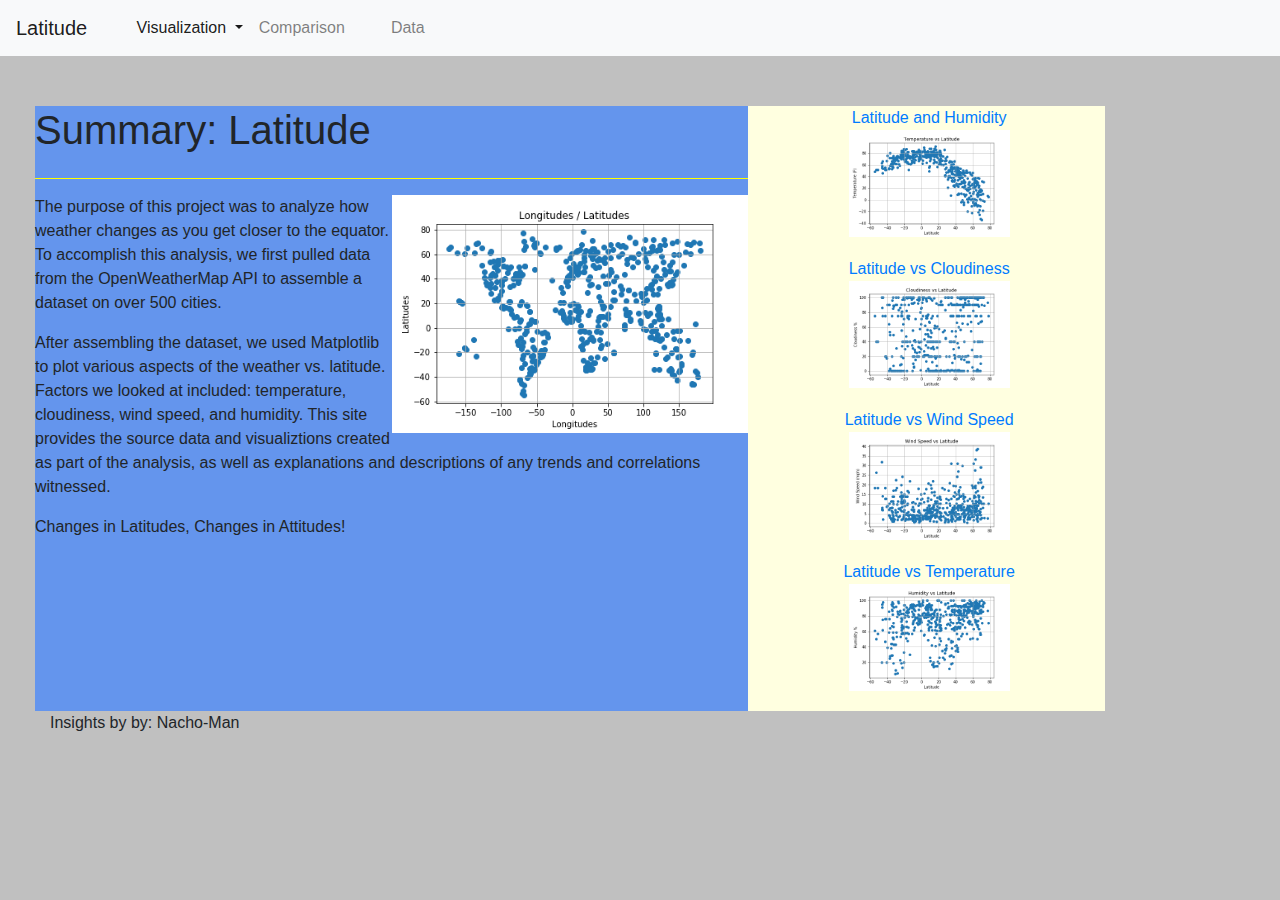
<file: index.htm>
<!doctype html>
<html lang="en">
  <head>
    <!-- Required meta tags -->
    <meta charset="utf-8">
    <meta name="viewport" content="width=device-width, initial-scale=1, shrink-to-fit=no">
    <!-- Optional JavaScript -->
    <!-- jQuery first, then Popper.js, then Bootstrap JS -->
    <script src="https://code.jquery.com/jquery-3.4.1.slim.min.js" integrity="sha384-J6qa4849blE2+poT4WnyKhv5vZF5SrPo0iEjwBvKU7imGFAV0wwj1yYfoRSJoZ+n" crossorigin="anonymous"></script>
    <script src="https://cdn.jsdelivr.net/npm/popper.js@1.16.0/dist/umd/popper.min.js" integrity="sha384-Q6E9RHvbIyZFJoft+2mJbHaEWldlvI9IOYy5n3zV9zzTtmI3UksdQRVvoxMfooAo" crossorigin="anonymous"></script>
    <script src="https://stackpath.bootstrapcdn.com/bootstrap/4.4.1/js/bootstrap.min.js" integrity="sha384-wfSDF2E50Y2D1uUdj0O3uMBJnjuUD4Ih7YwaYd1iqfktj0Uod8GCExl3Og8ifwB6" crossorigin="anonymous"></script>
    <!-- Bootstrap CSS -->
    <link rel="stylesheet" href="https://stackpath.bootstrapcdn.com/bootstrap/4.4.1/css/bootstrap.min.css" integrity="sha384-Vkoo8x4CGsO3+Hhxv8T/Q5PaXtkKtu6ug5TOeNV6gBiFeWPGFN9MuhOf23Q9Ifjh" crossorigin="anonymous">
    <link rel="stylesheet" href="styles.css">
    <title>CSS Weather</title>
  </head>
  <body>
    <nav class="navbar navbar-expand-lg navbar-light bg-light" id="nitems">
        <a class="navbar-brand" href="index.htm">Latitude</a>
        <div class="container" id="specitems">
        <div class="row" class="pull-right">
        <div class="col col-lg-6" class="pull-right">
          <button class="navbar-toggler" type="button" data-toggle="collapse" data-target="#navbarSupportedContent" aria-controls="navbarSupportedContent" aria-expanded="false" aria-label="Toggle navigation">
            <span class="navbar-toggler-icon"></span>
          </button>


          <div class="collapse navbar-collapse" id="navbarSupportedContent" class="pull-right">
            <ul class="navbar-nav" class="pull-right" class="nav navbar-nav ml-auto">
              <li class="nav-item dropdown active" class="pull-right">
                <a class="nav-link dropdown-toggle" href="#" id="navbarDropdown" role="button" data-toggle="dropdown" aria-haspopup="true" aria-expanded="false" class="pull-right">
                  Visualization
                </a>
                <div class="dropdown-menu" aria-labelledby="navbarDropdown">
                  <a class="dropdown-item" href="viz1.htm">Latitude and Humudity</a>
                  <a class="dropdown-item" href="viz2.htm">Latitude and Cloudiness</a>
                  <a class="dropdown-item" href="viz3.htm">Latitude and Wind Speed</a>
                  <a class="dropdown-item" href="viz4.htm">Latitude and Tempearture</a>
                </div>
              </li>
              <li class="nav-item" class="pull-right">
                  <a class="nav-link" href="comparison.htm">Comparison <span class="sr-only">(current)</span></a>
              </li>
              <div class="col-sm">
              </div>
                <li class="nav-item" class="pull-right">
                  <a class="nav-link" href="data.htm">Data</a>
                </li>
            </ul>
          </div>
        </div>
        </div>
      </div>
      </nav>
    <!-- Main Body Portion-->
    <div id="spaceCreator" class="container">
    <div id="first_row" class="row">
    <div id="mainContent" class="col-md-8">
      <div class="row" id="titlebox">
      <h1>Summary: Latitude</h1>
      

    </div>
    <div class="row">
      <hr>
      <div id="textbox">

      <img src="Images/Map.png" id="latmap">

      <p>The purpose of this project was to analyze how weather 
        changes as you get closer to the equator. To accomplish 
        this analysis, we first pulled data from the OpenWeatherMap
      API to assemble a dataset on over 500 cities.</p>
      <p>After assembling the dataset, we used Matplotlib to plot 
        various aspects of the weather vs. latitude. Factors we looked at
        included: temperature, cloudiness, wind speed, and humidity.
        This site provides the source data and visualiztions created
        as part of the analysis, as well as explanations and descriptions
        of any trends and correlations witnessed. 
      <p>Changes in Latitudes, Changes in Attitudes!</p>
    </div>
  
  </div>

</div>
<div id="otherViz" class=col-md-4>
  
  <div id="otherimg"><a id="descText" href="viz1.htm">Latitude and Humidity</a>
    <img src="Images/Temperature vs Lat.png" id="othermap">
  </div>
<div id="otherimg"><a id="descText" href="viz2.htm">Latitude vs Cloudiness</a>
  <img src="Images/Cloudiness vs Lat.png" id="othermap">
</div>
<div id="otherimg"><a id="descText" href="viz3.htm">Latitude vs Wind Speed</a>
  <img src="Images/Wind Speed vs Lat.png" id="othermap">
</div>
<div id="otherimg"><a id="descText" href="viz4.htm">Latitude vs Temperature</a>
  <img src="Images/Humidity vs Lat.png" id="othermap">
</div>
  </div>
</div>
  <footer class="footer" id="foot">
    <p>Insights by by: Nacho-Man</p>
  </footer>

</body>
</html>
</file>
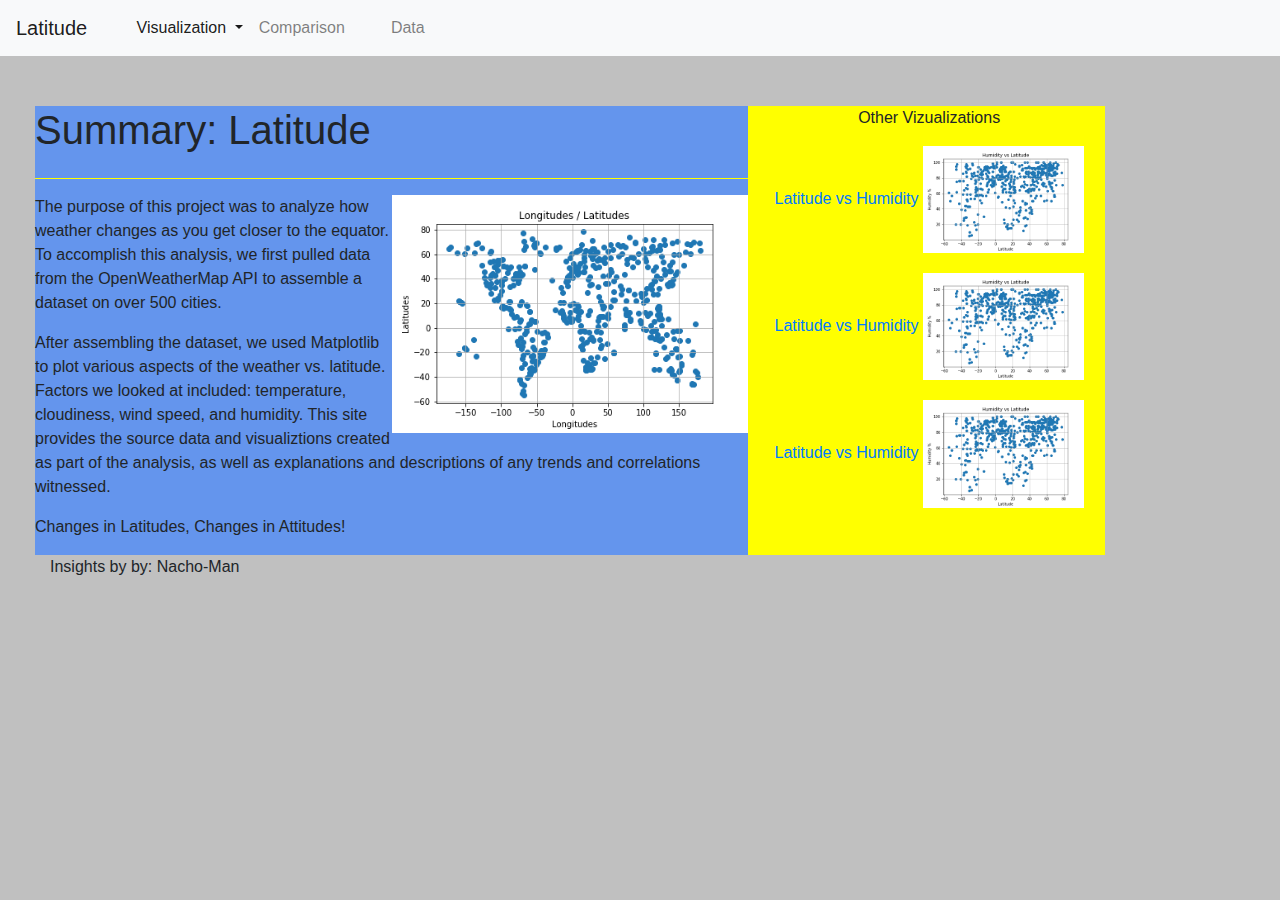
<file: web-design-challenge/Web-Design-Challenge/index.htm>
<!doctype html>
<html lang="en">
  <head>
    <!-- Required meta tags -->
    <meta charset="utf-8">
    <meta name="viewport" content="width=device-width, initial-scale=1, shrink-to-fit=no">
    <!-- Optional JavaScript -->
    <!-- jQuery first, then Popper.js, then Bootstrap JS -->
    <script src="https://code.jquery.com/jquery-3.4.1.slim.min.js" integrity="sha384-J6qa4849blE2+poT4WnyKhv5vZF5SrPo0iEjwBvKU7imGFAV0wwj1yYfoRSJoZ+n" crossorigin="anonymous"></script>
    <script src="https://cdn.jsdelivr.net/npm/popper.js@1.16.0/dist/umd/popper.min.js" integrity="sha384-Q6E9RHvbIyZFJoft+2mJbHaEWldlvI9IOYy5n3zV9zzTtmI3UksdQRVvoxMfooAo" crossorigin="anonymous"></script>
    <script src="https://stackpath.bootstrapcdn.com/bootstrap/4.4.1/js/bootstrap.min.js" integrity="sha384-wfSDF2E50Y2D1uUdj0O3uMBJnjuUD4Ih7YwaYd1iqfktj0Uod8GCExl3Og8ifwB6" crossorigin="anonymous"></script>
    <!-- Bootstrap CSS -->
    <link rel="stylesheet" href="https://stackpath.bootstrapcdn.com/bootstrap/4.4.1/css/bootstrap.min.css" integrity="sha384-Vkoo8x4CGsO3+Hhxv8T/Q5PaXtkKtu6ug5TOeNV6gBiFeWPGFN9MuhOf23Q9Ifjh" crossorigin="anonymous">
    <link rel="stylesheet" href="styles.css">
    <title>CSS Weather</title>
  </head>
  <body>
    <nav class="navbar navbar-expand-lg navbar-light bg-light" id="nitems">
        <a class="navbar-brand" href="index.htm">Latitude</a>
        <div class="container" id="specitems">
        <div class="row" class="pull-right">
        <div class="col col-lg-6" class="pull-right">
          <button class="navbar-toggler" type="button" data-toggle="collapse" data-target="#navbarSupportedContent" aria-controls="navbarSupportedContent" aria-expanded="false" aria-label="Toggle navigation">
            <span class="navbar-toggler-icon"></span>
          </button>


          <div class="collapse navbar-collapse" id="navbarSupportedContent" class="pull-right">
            <ul class="navbar-nav" class="pull-right" class="nav navbar-nav ml-auto">
              <li class="nav-item dropdown active" class="pull-right">
                <a class="nav-link dropdown-toggle" href="#" id="navbarDropdown" role="button" data-toggle="dropdown" aria-haspopup="true" aria-expanded="false" class="pull-right">
                  Visualization
                </a>
                <div class="dropdown-menu" aria-labelledby="navbarDropdown">
                  <a class="dropdown-item" href="viz1.htm">Latitude and Humudity</a>
                  <a class="dropdown-item" href="viz2.htm">Latitude and Cloudiness</a>
                  <a class="dropdown-item" href="viz3.htm">Latitude and Wind Speed</a>
                  <a class="dropdown-item" href="viz4.htm">Latitude and Tempearture</a>
                </div>
              </li>
              <li class="nav-item" class="pull-right">
                  <a class="nav-link" href="comparison.htm">Comparison <span class="sr-only">(current)</span></a>
              </li>
              <div class="col-sm">
              </div>
                <li class="nav-item" class="pull-right">
                  <a class="nav-link" href="data.htm">Data</a>
                </li>
            </ul>
          </div>
        </div>
        </div>
      </div>
      </nav>
    <!-- Main Body Portion-->
    <div id="spaceCreator" class="container">
    <div id="first_row" class="row">
    <div id="mainContent" class="col-md-8">
      <div class="row" id="titlebox">
      <h1>Summary: Latitude</h1>
      

    </div>
    <div class="row">
      <hr>
      <div id="textbox">

      <img src="Images/Map.png" id="latmap">

      <p>The purpose of this project was to analyze how weather 
        changes as you get closer to the equator. To accomplish 
        this analysis, we first pulled data from the OpenWeatherMap
      API to assemble a dataset on over 500 cities.</p>
      <p>After assembling the dataset, we used Matplotlib to plot 
        various aspects of the weather vs. latitude. Factors we looked at
        included: temperature, cloudiness, wind speed, and humidity.
        This site provides the source data and visualiztions created
        as part of the analysis, as well as explanations and descriptions
        of any trends and correlations witnessed. 
      <p>Changes in Latitudes, Changes in Attitudes!</p>
    </div>
  
  </div>

</div>
<div id="otherViz" class=col-md-4>
    <p>Other Vizualizations</p>
    <div id="otherimg"><a id="descText" href="data.htm">Latitude vs Humidity</a>
      <img src="Images/Humidity vs Lat.png" id="othermap">
    </div>
  <div id="otherimg"><a id="descText" href="data.htm">Latitude vs Humidity</a>
    <img src="Images/Humidity vs Lat.png" id="othermap">
  </div>
  <div id="otherimg"><a id="descText" href="data.htm">Latitude vs Humidity</a>
    <img src="Images/Humidity vs Lat.png" id="othermap">
  </div>
  </div>
</div>
  <footer class="footer" id="foot">
    <p>Insights by by: Nacho-Man</p>
  </footer>

</body>
</html>
</file>
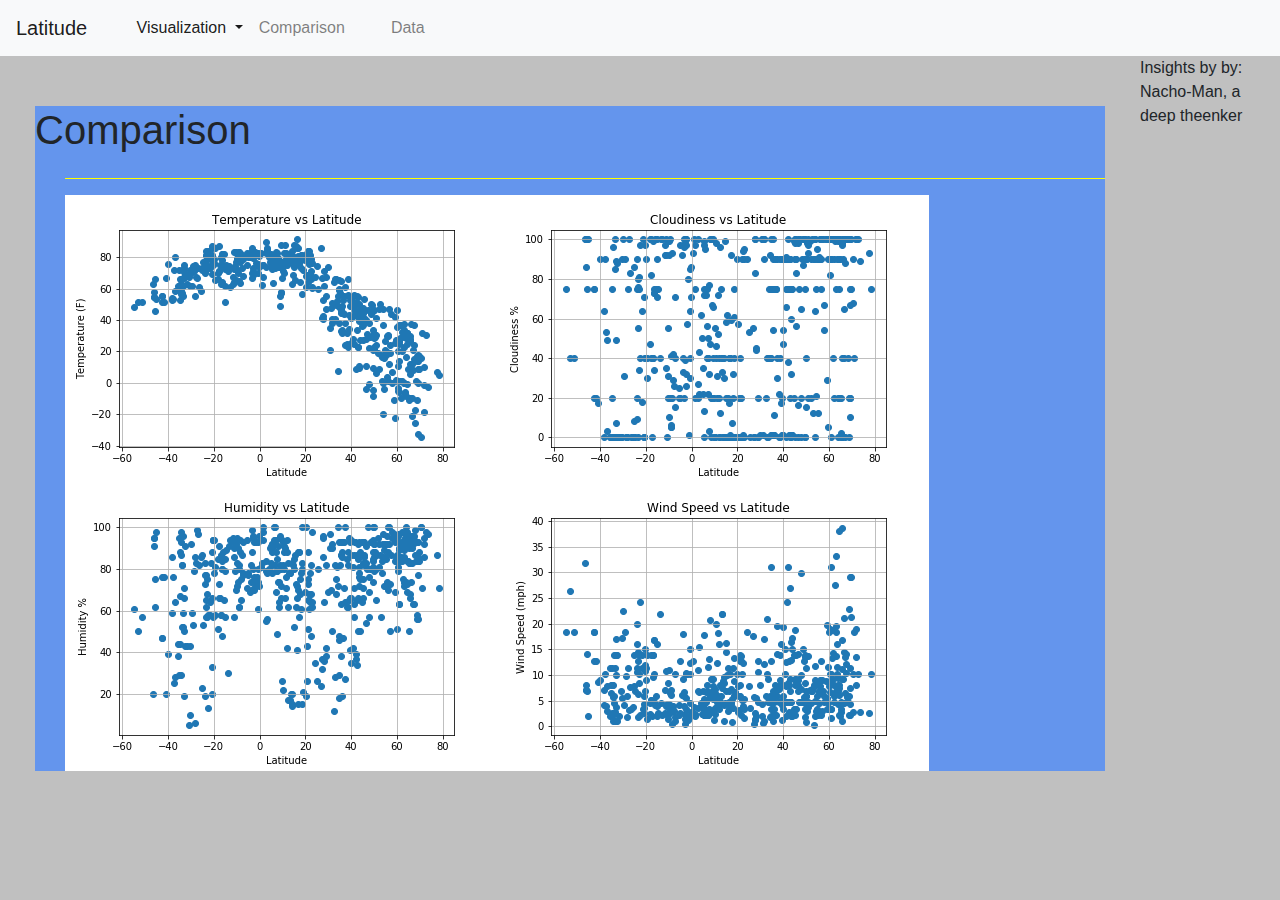
<file: comparison.htm>
<!doctype html>
<html lang="en">
  <head>
    <!-- Required meta tags -->
    <meta charset="utf-8">
    <meta name="viewport" content="width=device-width, initial-scale=1, shrink-to-fit=no">
    <!-- Optional JavaScript -->
    <!-- jQuery first, then Popper.js, then Bootstrap JS -->
    <script src="https://code.jquery.com/jquery-3.4.1.slim.min.js" integrity="sha384-J6qa4849blE2+poT4WnyKhv5vZF5SrPo0iEjwBvKU7imGFAV0wwj1yYfoRSJoZ+n" crossorigin="anonymous"></script>
    <script src="https://cdn.jsdelivr.net/npm/popper.js@1.16.0/dist/umd/popper.min.js" integrity="sha384-Q6E9RHvbIyZFJoft+2mJbHaEWldlvI9IOYy5n3zV9zzTtmI3UksdQRVvoxMfooAo" crossorigin="anonymous"></script>
    <script src="https://stackpath.bootstrapcdn.com/bootstrap/4.4.1/js/bootstrap.min.js" integrity="sha384-wfSDF2E50Y2D1uUdj0O3uMBJnjuUD4Ih7YwaYd1iqfktj0Uod8GCExl3Og8ifwB6" crossorigin="anonymous"></script>
    <!-- Bootstrap CSS -->
    <link rel="stylesheet" href="https://stackpath.bootstrapcdn.com/bootstrap/4.4.1/css/bootstrap.min.css" integrity="sha384-Vkoo8x4CGsO3+Hhxv8T/Q5PaXtkKtu6ug5TOeNV6gBiFeWPGFN9MuhOf23Q9Ifjh" crossorigin="anonymous">
    <link rel="stylesheet" href="styleviz.css">
    <title>CSS Weather</title>
  </head>
  <body>
    <nav class="navbar navbar-expand-lg navbar-light bg-light" id="nitems">
        <a class="navbar-brand" href="index.htm">Latitude</a>
        <div class="container" id="specitems">
        <div class="row" class="pull-right">
        <div class="col col-lg-6" class="pull-right">
          <button class="navbar-toggler" type="button" data-toggle="collapse" data-target="#navbarSupportedContent" aria-controls="navbarSupportedContent" aria-expanded="false" aria-label="Toggle navigation">
            <span class="navbar-toggler-icon"></span>
          </button>


          <div class="collapse navbar-collapse" id="navbarSupportedContent" class="pull-right">
            <ul class="navbar-nav" class="pull-right" class="nav navbar-nav ml-auto">
              <li class="nav-item dropdown active" class="pull-right">
                <a class="nav-link dropdown-toggle" href="#" id="navbarDropdown" role="button" data-toggle="dropdown" aria-haspopup="true" aria-expanded="false" class="pull-right">
                  Visualization
                </a>
                <div class="dropdown-menu" aria-labelledby="navbarDropdown">
                  <a class="dropdown-item" href="viz1.htm">Latitude and Humudity</a>
                  <a class="dropdown-item" href="viz2.htm">Latitude and Cloudiness</a>
                  <a class="dropdown-item" href="viz3.htm">Latitude and Wind Speed</a>
                  <a class="dropdown-item" href="viz4.htm">Latitude and Tempearture</a>
                </div>
              </li>
              <li class="nav-item" class="pull-right">
                  <a class="nav-link" href="comparison.htm">Comparison <span class="sr-only">(current)</span></a>
              </li>
              <div class="col-sm">
              </div>
                <li class="nav-item" class="pull-right">
                  <a class="nav-link" href="data.htm">Data</a>
                </li>
            </ul>
          </div>
        </div>
        </div>
      </div>
      </nav>
    <!-- Main Body Portion-->
    <div id="spaceCreator" class="container">
    <div id="first_row" class="row">
    <div id="mainContent" class="col-md-12">
      <div class="row" id="titlebox">
      <h1>Comparison</h1>


    </div>
    <div class="row" id="latmap">
      <hr>
      <img src="Images/Temperature vs Lat.png" >
      <img src="Images/Cloudiness vs Lat.png">
    <img src="Images/Humidity vs Lat.png">
    <img src="Images/Wind Speed vs Lat.png">
  </div>
  </div>
  </div>
</div>
</div>
</div>
</div>
</div>
</div>
<div>
  <footer class="footer" id="foot">
    <p>Insights by by: Nacho-Man, a deep theenker</p>
  </footer>
</div>
</body>
</html>
</file>
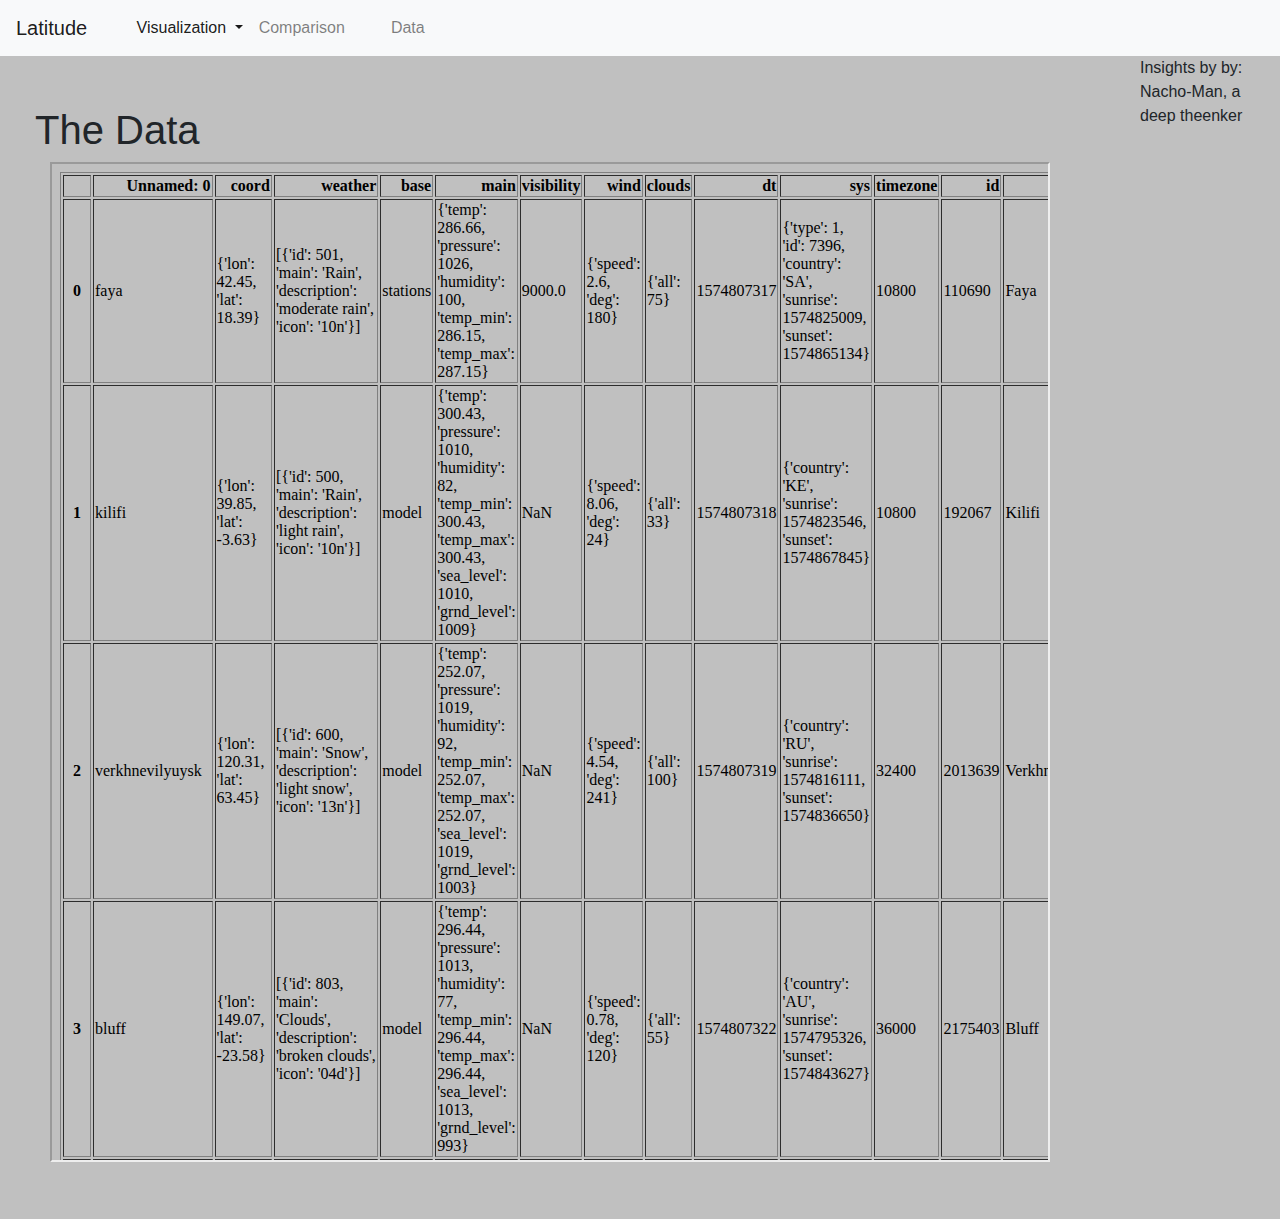
<file: data.htm>
<!doctype html>
<html lang="en">
  <head>
    <!-- Required meta tags -->
    <meta charset="utf-8">
    <meta name="viewport" content="width=device-width, initial-scale=1, shrink-to-fit=no">
    <!-- Optional JavaScript -->
    <!-- jQuery first, then Popper.js, then Bootstrap JS -->
    <script src="https://code.jquery.com/jquery-3.4.1.slim.min.js" integrity="sha384-J6qa4849blE2+poT4WnyKhv5vZF5SrPo0iEjwBvKU7imGFAV0wwj1yYfoRSJoZ+n" crossorigin="anonymous"></script>
    <script src="https://cdn.jsdelivr.net/npm/popper.js@1.16.0/dist/umd/popper.min.js" integrity="sha384-Q6E9RHvbIyZFJoft+2mJbHaEWldlvI9IOYy5n3zV9zzTtmI3UksdQRVvoxMfooAo" crossorigin="anonymous"></script>
    <script src="https://stackpath.bootstrapcdn.com/bootstrap/4.4.1/js/bootstrap.min.js" integrity="sha384-wfSDF2E50Y2D1uUdj0O3uMBJnjuUD4Ih7YwaYd1iqfktj0Uod8GCExl3Og8ifwB6" crossorigin="anonymous"></script>
    <!-- Bootstrap CSS -->
    <link rel="stylesheet" href="https://stackpath.bootstrapcdn.com/bootstrap/4.4.1/css/bootstrap.min.css" integrity="sha384-Vkoo8x4CGsO3+Hhxv8T/Q5PaXtkKtu6ug5TOeNV6gBiFeWPGFN9MuhOf23Q9Ifjh" crossorigin="anonymous">
    <link rel="stylesheet" href="data.css">
    <title>CSS Weather</title>
  </head>
  <body>
    <nav class="navbar navbar-expand-lg navbar-light bg-light" id="nitems">
        <a class="navbar-brand" href="index.htm">Latitude</a>
        <div class="container" id="specitems">
        <div class="row" class="pull-right">
        <div class="col col-lg-6" class="pull-right">
          <button class="navbar-toggler" type="button" data-toggle="collapse" data-target="#navbarSupportedContent" aria-controls="navbarSupportedContent" aria-expanded="false" aria-label="Toggle navigation">
            <span class="navbar-toggler-icon"></span>
          </button>


          <div class="collapse navbar-collapse" id="navbarSupportedContent" class="pull-right">
            <ul class="navbar-nav" class="pull-right" class="nav navbar-nav ml-auto">
              <li class="nav-item dropdown active" class="pull-right">
                <a class="nav-link dropdown-toggle" href="#" id="navbarDropdown" role="button" data-toggle="dropdown" aria-haspopup="true" aria-expanded="false" class="pull-right">
                  Visualization
                </a>
                <div class="dropdown-menu" aria-labelledby="navbarDropdown">
                  <a class="dropdown-item" href="viz1.htm">Latitude and Humudity</a>
                  <a class="dropdown-item" href="viz2.htm">Latitude and Cloudiness</a>
                  <a class="dropdown-item" href="viz3.htm">Latitude and Wind Speed</a>
                  <a class="dropdown-item" href="viz4.htm">Latitude and Tempearture</a>
                </div>
              </li>
              <li class="nav-item" class="pull-right">
                  <a class="nav-link" href="comparison.htm">Comparison <span class="sr-only">(current)</span></a>
              </li>
              <div class="col-sm">
              </div>
                <li class="nav-item" class="pull-right">
                  <a class="nav-link" href="data.htm">Data</a>
                </li>
            </ul>
          </div>
        </div>
        </div>
      </div>
      </nav>
    <!-- Main Body Portion-->
    <div id="spaceCreator" class="container">
    <div id="first_row" class="row">

      <h1>The Data</h1>

    
    </div>
    <br>
    <div>
      <iframe src="dataframe.htm" name="targetframe" allowTransparency="true" scrolling="yes" frameborder="10" >
      </iframe>
    </div>
    </div>
  
  </div>

</div>
  </div>
</div>
  <footer class="footer" id="foot">
    <p>Insights by by: Nacho-Man, a deep theenker</p>
  </footer>

</body>
</html>
</file>
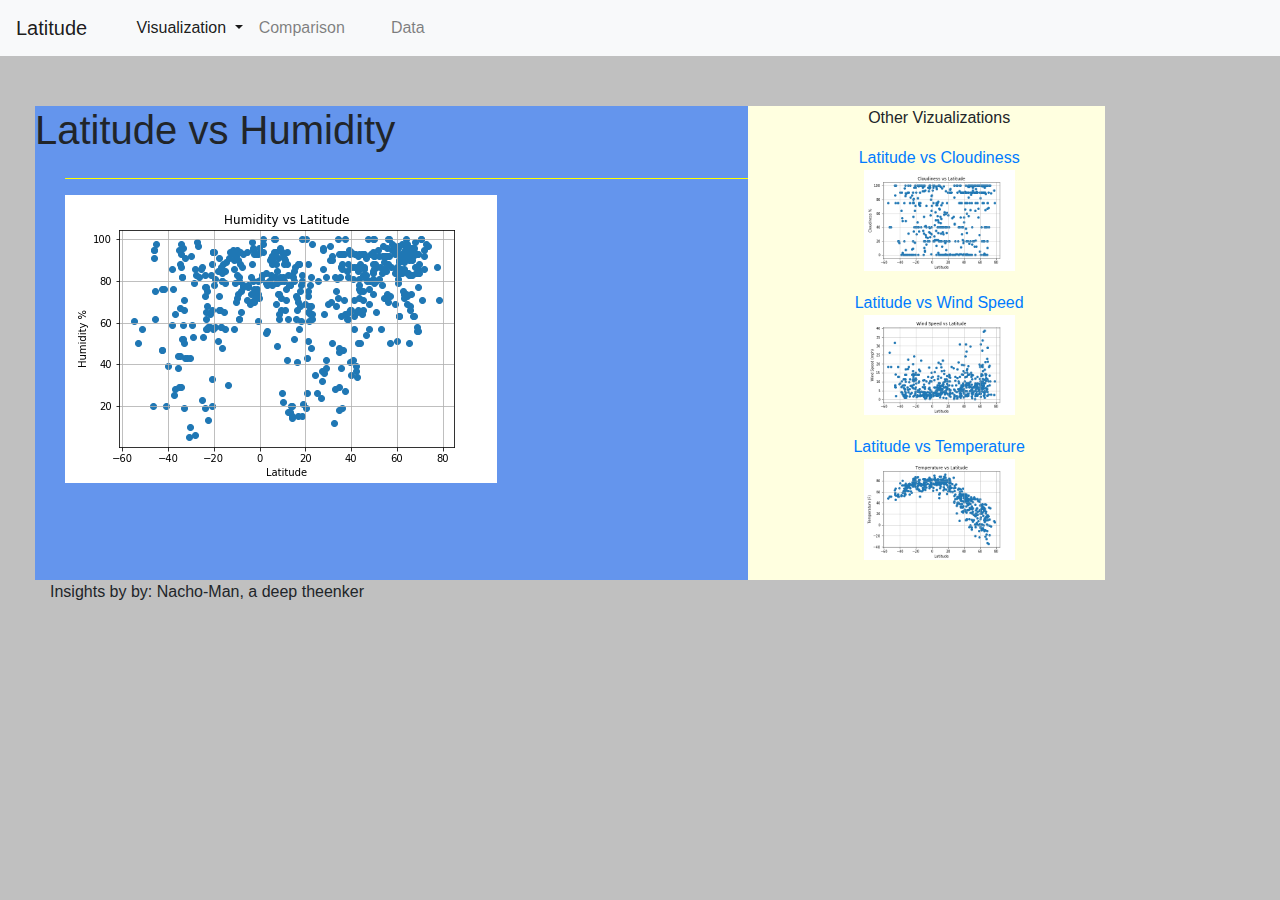
<file: viz1.htm>
<!doctype html>
<html lang="en">
  <head>
    <!-- Required meta tags -->
    <meta charset="utf-8">
    <meta name="viewport" content="width=device-width, initial-scale=1, shrink-to-fit=no">
    <!-- Optional JavaScript -->
    <!-- jQuery first, then Popper.js, then Bootstrap JS -->
    <script src="https://code.jquery.com/jquery-3.4.1.slim.min.js" integrity="sha384-J6qa4849blE2+poT4WnyKhv5vZF5SrPo0iEjwBvKU7imGFAV0wwj1yYfoRSJoZ+n" crossorigin="anonymous"></script>
    <script src="https://cdn.jsdelivr.net/npm/popper.js@1.16.0/dist/umd/popper.min.js" integrity="sha384-Q6E9RHvbIyZFJoft+2mJbHaEWldlvI9IOYy5n3zV9zzTtmI3UksdQRVvoxMfooAo" crossorigin="anonymous"></script>
    <script src="https://stackpath.bootstrapcdn.com/bootstrap/4.4.1/js/bootstrap.min.js" integrity="sha384-wfSDF2E50Y2D1uUdj0O3uMBJnjuUD4Ih7YwaYd1iqfktj0Uod8GCExl3Og8ifwB6" crossorigin="anonymous"></script>
    <!-- Bootstrap CSS -->
    <link rel="stylesheet" href="https://stackpath.bootstrapcdn.com/bootstrap/4.4.1/css/bootstrap.min.css" integrity="sha384-Vkoo8x4CGsO3+Hhxv8T/Q5PaXtkKtu6ug5TOeNV6gBiFeWPGFN9MuhOf23Q9Ifjh" crossorigin="anonymous">
    <link rel="stylesheet" href="styleviz.css">
    <title>CSS Weather</title>
  </head>
  <body>
    <nav class="navbar navbar-expand-lg navbar-light bg-light" id="nitems">
        <a class="navbar-brand" href="index.htm">Latitude</a>
        <div class="container" id="specitems">
        <div class="row" class="pull-right">
        <div class="col col-lg-6" class="pull-right">
          <button class="navbar-toggler" type="button" data-toggle="collapse" data-target="#navbarSupportedContent" aria-controls="navbarSupportedContent" aria-expanded="false" aria-label="Toggle navigation">
            <span class="navbar-toggler-icon"></span>
          </button>


          <div class="collapse navbar-collapse" id="navbarSupportedContent" class="pull-right">
            <ul class="navbar-nav" class="pull-right" class="nav navbar-nav ml-auto">
              <li class="nav-item dropdown active" class="pull-right">
                <a class="nav-link dropdown-toggle" href="#" id="navbarDropdown" role="button" data-toggle="dropdown" aria-haspopup="true" aria-expanded="false" class="pull-right">
                  Visualization
                </a>
                <div class="dropdown-menu" aria-labelledby="navbarDropdown">
                  <a class="dropdown-item" href="viz1.htm">Latitude and Humudity</a>
                  <a class="dropdown-item" href="viz2.htm">Latitude and Cloudiness</a>
                  <a class="dropdown-item" href="viz3.htm">Latitude and Wind Speed</a>
                  <a class="dropdown-item" href="viz4.htm">Latitude and Tempearture</a>
                </div>
              </li>
              <li class="nav-item" class="pull-right">
                  <a class="nav-link" href="comparison.htm">Comparison <span class="sr-only">(current)</span></a>
              </li>
              <div class="col-sm">
              </div>
                <li class="nav-item" class="pull-right">
                  <a class="nav-link" href="data.htm">Data</a>
                </li>
            </ul>
          </div>
        </div>
        </div>
      </div>
      </nav>
    <!-- Main Body Portion-->
    <div id="spaceCreator" class="container">
    <div id="first_row" class="row">
    <div id="mainContent" class="col-md-8">
      <div class="row" id="titlebox">
      <h1>Latitude vs Humidity</h1>


    </div>
    <div class="row" id="latmap">
      <hr>
      <img src="Images/Humidity vs Lat.png" ></img>
      <div id="textbox">

    </div>
  
  </div>

</div>
<div id="otherViz" class=col-md-4>
    <p>Other Vizualizations</p>
    <div id="otherimg"><a id="descText" href="viz2.htm">Latitude vs Cloudiness</a>
      <img src="Images/Cloudiness vs Lat.png" id="othermap">
    </div>
  <div id="otherimg"><a id="descText" href="viz3.htm">Latitude vs Wind Speed</a>
    <img src="Images/Wind Speed vs Lat.png" id="othermap">
  </div>
  <div id="otherimg"><a id="descText" href="viz4.htm">Latitude vs Temperature</a>
    <img src="Images/Temperature vs Lat.png" id="othermap">
  </div>
  </div>
</div>
  <footer class="footer" id="foot">
    <p>Insights by by: Nacho-Man, a deep theenker</p>
  </footer>

</body>
</html>
</file>
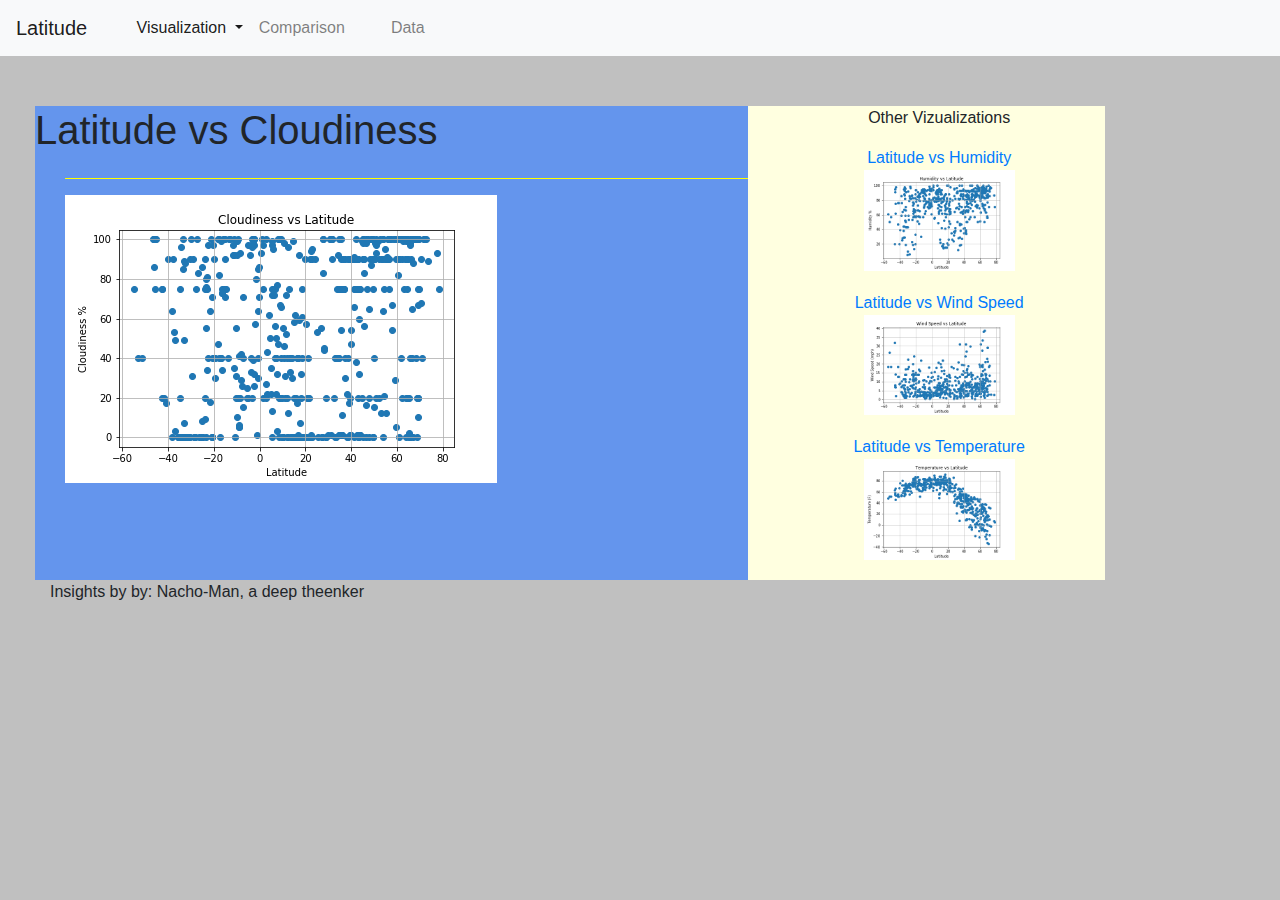
<file: viz2.htm>
<!doctype html>
<html lang="en">
  <head>
    <!-- Required meta tags -->
    <meta charset="utf-8">
    <meta name="viewport" content="width=device-width, initial-scale=1, shrink-to-fit=no">
    <!-- Optional JavaScript -->
    <!-- jQuery first, then Popper.js, then Bootstrap JS -->
    <script src="https://code.jquery.com/jquery-3.4.1.slim.min.js" integrity="sha384-J6qa4849blE2+poT4WnyKhv5vZF5SrPo0iEjwBvKU7imGFAV0wwj1yYfoRSJoZ+n" crossorigin="anonymous"></script>
    <script src="https://cdn.jsdelivr.net/npm/popper.js@1.16.0/dist/umd/popper.min.js" integrity="sha384-Q6E9RHvbIyZFJoft+2mJbHaEWldlvI9IOYy5n3zV9zzTtmI3UksdQRVvoxMfooAo" crossorigin="anonymous"></script>
    <script src="https://stackpath.bootstrapcdn.com/bootstrap/4.4.1/js/bootstrap.min.js" integrity="sha384-wfSDF2E50Y2D1uUdj0O3uMBJnjuUD4Ih7YwaYd1iqfktj0Uod8GCExl3Og8ifwB6" crossorigin="anonymous"></script>
    <!-- Bootstrap CSS -->
    <link rel="stylesheet" href="https://stackpath.bootstrapcdn.com/bootstrap/4.4.1/css/bootstrap.min.css" integrity="sha384-Vkoo8x4CGsO3+Hhxv8T/Q5PaXtkKtu6ug5TOeNV6gBiFeWPGFN9MuhOf23Q9Ifjh" crossorigin="anonymous">
    <link rel="stylesheet" href="styleviz.css">
    <title>CSS Weather</title>
  </head>
  <body>
    <nav class="navbar navbar-expand-lg navbar-light bg-light" id="nitems">
        <a class="navbar-brand" href="index.htm">Latitude</a>
        <div class="container" id="specitems">
        <div class="row" class="pull-right">
        <div class="col col-lg-6" class="pull-right">
          <button class="navbar-toggler" type="button" data-toggle="collapse" data-target="#navbarSupportedContent" aria-controls="navbarSupportedContent" aria-expanded="false" aria-label="Toggle navigation">
            <span class="navbar-toggler-icon"></span>
          </button>


          <div class="collapse navbar-collapse" id="navbarSupportedContent" class="pull-right">
            <ul class="navbar-nav" class="pull-right" class="nav navbar-nav ml-auto">
              <li class="nav-item dropdown active" class="pull-right">
                <a class="nav-link dropdown-toggle" href="#" id="navbarDropdown" role="button" data-toggle="dropdown" aria-haspopup="true" aria-expanded="false" class="pull-right">
                  Visualization
                </a>
                <div class="dropdown-menu" aria-labelledby="navbarDropdown">
                  <a class="dropdown-item" href="viz1.htm">Latitude and Humudity</a>
                  <a class="dropdown-item" href="viz2.htm">Latitude and Cloudiness</a>
                  <a class="dropdown-item" href="viz3.htm">Latitude and Wind Speed</a>
                  <a class="dropdown-item" href="viz4.htm">Latitude and Tempearture</a>
                </div>
              </li>
              <li class="nav-item" class="pull-right">
                  <a class="nav-link" href="comparison.htm">Comparison <span class="sr-only">(current)</span></a>
              </li>
              <div class="col-sm">
              </div>
                <li class="nav-item" class="pull-right">
                  <a class="nav-link" href="data.htm">Data</a>
                </li>
            </ul>
          </div>
        </div>
        </div>
      </div>
      </nav>
    <!-- Main Body Portion-->
    <div id="spaceCreator" class="container">
    <div id="first_row" class="row">
    <div id="mainContent" class="col-md-8">
      <div class="row" id="titlebox">
      <h1>Latitude vs Cloudiness</h1>


    </div>
    <div class="row" id="latmap">
      <hr>
      <img src="Images/Cloudiness vs Lat.png" ></img>
      <div id="textbox">

    </div>
  
  </div>

</div>
<div id="otherViz" class=col-md-4>
    <p>Other Vizualizations</p>
    <div id="otherimg"><a id="descText" href="viz1.htm">Latitude vs Humidity</a>
      <img src="Images/Humidity vs Lat.png" id="othermap">
    </div>
  <div id="otherimg"><a id="descText" href="viz3.htm">Latitude vs Wind Speed</a>
    <img src="Images/Wind Speed vs Lat.png" id="othermap">
  </div>
  <div id="otherimg"><a id="descText" href="viz4.htm">Latitude vs Temperature</a>
    <img src="Images/Temperature vs Lat.png" id="othermap">
  </div>
  </div>
</div>
  <footer class="footer" id="foot">
    <p>Insights by by: Nacho-Man, a deep theenker</p>
  </footer>

</body>
</html>
</file>
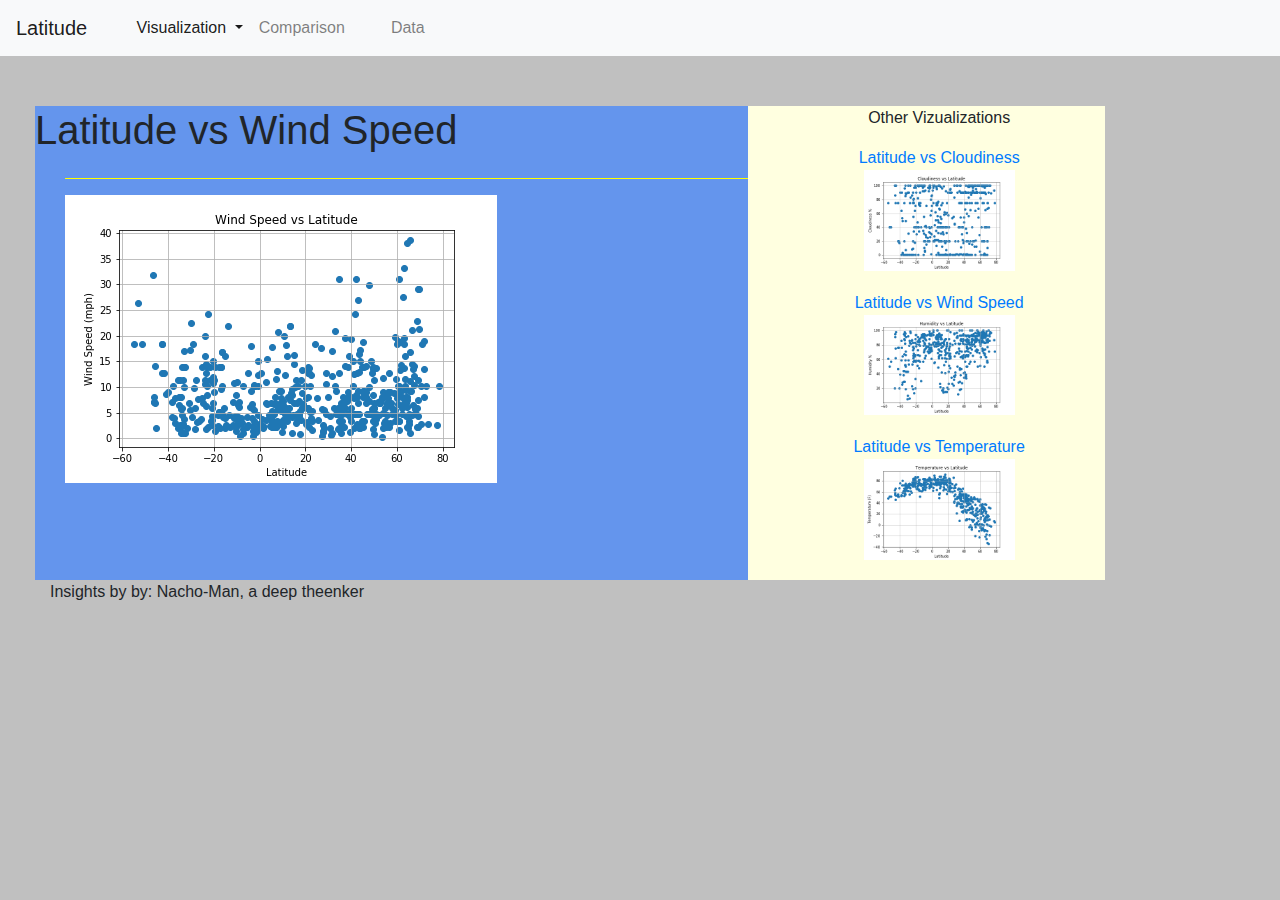
<file: viz3.htm>
<!doctype html>
<html lang="en">
  <head>
    <!-- Required meta tags -->
    <meta charset="utf-8">
    <meta name="viewport" content="width=device-width, initial-scale=1, shrink-to-fit=no">
    <!-- Optional JavaScript -->
    <!-- jQuery first, then Popper.js, then Bootstrap JS -->
    <script src="https://code.jquery.com/jquery-3.4.1.slim.min.js" integrity="sha384-J6qa4849blE2+poT4WnyKhv5vZF5SrPo0iEjwBvKU7imGFAV0wwj1yYfoRSJoZ+n" crossorigin="anonymous"></script>
    <script src="https://cdn.jsdelivr.net/npm/popper.js@1.16.0/dist/umd/popper.min.js" integrity="sha384-Q6E9RHvbIyZFJoft+2mJbHaEWldlvI9IOYy5n3zV9zzTtmI3UksdQRVvoxMfooAo" crossorigin="anonymous"></script>
    <script src="https://stackpath.bootstrapcdn.com/bootstrap/4.4.1/js/bootstrap.min.js" integrity="sha384-wfSDF2E50Y2D1uUdj0O3uMBJnjuUD4Ih7YwaYd1iqfktj0Uod8GCExl3Og8ifwB6" crossorigin="anonymous"></script>
    <!-- Bootstrap CSS -->
    <link rel="stylesheet" href="https://stackpath.bootstrapcdn.com/bootstrap/4.4.1/css/bootstrap.min.css" integrity="sha384-Vkoo8x4CGsO3+Hhxv8T/Q5PaXtkKtu6ug5TOeNV6gBiFeWPGFN9MuhOf23Q9Ifjh" crossorigin="anonymous">
    <link rel="stylesheet" href="styleviz.css">
    <title>CSS Weather</title>
  </head>
  <body>
    <nav class="navbar navbar-expand-lg navbar-light bg-light" id="nitems">
        <a class="navbar-brand" href="index.htm">Latitude</a>
        <div class="container" id="specitems">
        <div class="row" class="pull-right">
        <div class="col col-lg-6" class="pull-right">
          <button class="navbar-toggler" type="button" data-toggle="collapse" data-target="#navbarSupportedContent" aria-controls="navbarSupportedContent" aria-expanded="false" aria-label="Toggle navigation">
            <span class="navbar-toggler-icon"></span>
          </button>


          <div class="collapse navbar-collapse" id="navbarSupportedContent" class="pull-right">
            <ul class="navbar-nav" class="pull-right" class="nav navbar-nav ml-auto">
              <li class="nav-item dropdown active" class="pull-right">
                <a class="nav-link dropdown-toggle" href="#" id="navbarDropdown" role="button" data-toggle="dropdown" aria-haspopup="true" aria-expanded="false" class="pull-right">
                  Visualization
                </a>
                <div class="dropdown-menu" aria-labelledby="navbarDropdown">
                  <a class="dropdown-item" href="viz1.htm">Latitude and Humudity</a>
                  <a class="dropdown-item" href="viz2.htm">Latitude and Cloudiness</a>
                  <a class="dropdown-item" href="viz3.htm">Latitude and Wind Speed</a>
                  <a class="dropdown-item" href="viz4.htm">Latitude and Tempearture</a>
                </div>
              </li>
              <li class="nav-item" class="pull-right">
                  <a class="nav-link" href="comparison.htm">Comparison <span class="sr-only">(current)</span></a>
              </li>
              <div class="col-sm">
              </div>
                <li class="nav-item" class="pull-right">
                  <a class="nav-link" href="data.htm">Data</a>
                </li>
            </ul>
          </div>
        </div>
        </div>
      </div>
      </nav>
    <!-- Main Body Portion-->
    <div id="spaceCreator" class="container">
    <div id="first_row" class="row">
    <div id="mainContent" class="col-md-8">
      <div class="row" id="titlebox">
      <h1>Latitude vs Wind Speed</h1>


    </div>
    <div class="row" id="latmap">
      <hr>
      <img src="Images/Wind Speed vs Lat.png" ></img>
      <div id="textbox">    

    </div>
  
  </div>

</div>
<div id="otherViz" class=col-md-4>
    <p>Other Vizualizations</p>
    <div id="otherimg"><a id="descText" href="viz2.htm">Latitude vs Cloudiness</a>
      <img src="Images/Cloudiness vs Lat.png" id="othermap">
    </div>
  <div id="otherimg"><a id="descText" href="viz1.htm">Latitude vs Wind Speed</a>
    <img src="Images/Humidity vs Lat.png" id="othermap">
  </div>
  <div id="otherimg"><a id="descText" href="viz4.htm">Latitude vs Temperature</a>
    <img src="Images/Temperature vs Lat.png" id="othermap">
  </div>
  </div>
</div>
  <footer class="footer" id="foot">
    <p>Insights by by: Nacho-Man, a deep theenker</p>
  </footer>

</body>
</html>
</file>
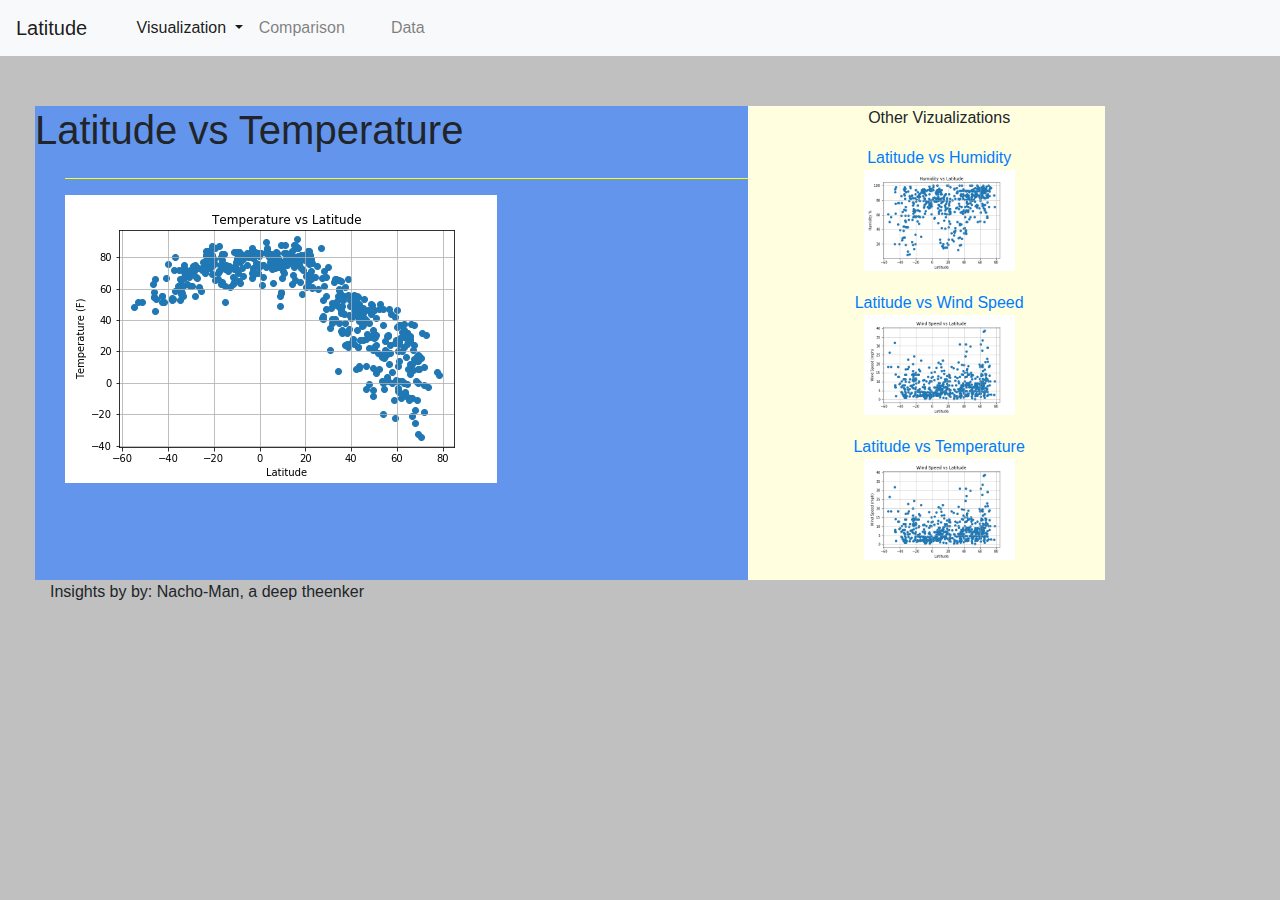
<file: viz4.htm>
<!doctype html>
<html lang="en">
  <head>
    <!-- Required meta tags -->
    <meta charset="utf-8">
    <meta name="viewport" content="width=device-width, initial-scale=1, shrink-to-fit=no">
    <!-- Optional JavaScript -->
    <!-- jQuery first, then Popper.js, then Bootstrap JS -->
    <script src="https://code.jquery.com/jquery-3.4.1.slim.min.js" integrity="sha384-J6qa4849blE2+poT4WnyKhv5vZF5SrPo0iEjwBvKU7imGFAV0wwj1yYfoRSJoZ+n" crossorigin="anonymous"></script>
    <script src="https://cdn.jsdelivr.net/npm/popper.js@1.16.0/dist/umd/popper.min.js" integrity="sha384-Q6E9RHvbIyZFJoft+2mJbHaEWldlvI9IOYy5n3zV9zzTtmI3UksdQRVvoxMfooAo" crossorigin="anonymous"></script>
    <script src="https://stackpath.bootstrapcdn.com/bootstrap/4.4.1/js/bootstrap.min.js" integrity="sha384-wfSDF2E50Y2D1uUdj0O3uMBJnjuUD4Ih7YwaYd1iqfktj0Uod8GCExl3Og8ifwB6" crossorigin="anonymous"></script>
    <!-- Bootstrap CSS -->
    <link rel="stylesheet" href="https://stackpath.bootstrapcdn.com/bootstrap/4.4.1/css/bootstrap.min.css" integrity="sha384-Vkoo8x4CGsO3+Hhxv8T/Q5PaXtkKtu6ug5TOeNV6gBiFeWPGFN9MuhOf23Q9Ifjh" crossorigin="anonymous">
    <link rel="stylesheet" href="styleviz.css">
    <title>CSS Weather</title>
  </head>
  <body>
    <nav class="navbar navbar-expand-lg navbar-light bg-light" id="nitems">
        <a class="navbar-brand" href="index.htm">Latitude</a>
        <div class="container" id="specitems">
        <div class="row" class="pull-right">
        <div class="col col-lg-6" class="pull-right">
          <button class="navbar-toggler" type="button" data-toggle="collapse" data-target="#navbarSupportedContent" aria-controls="navbarSupportedContent" aria-expanded="false" aria-label="Toggle navigation">
            <span class="navbar-toggler-icon"></span>
          </button>


          <div class="collapse navbar-collapse" id="navbarSupportedContent" class="pull-right">
            <ul class="navbar-nav" class="pull-right" class="nav navbar-nav ml-auto">
              <li class="nav-item dropdown active" class="pull-right">
                <a class="nav-link dropdown-toggle" href="#" id="navbarDropdown" role="button" data-toggle="dropdown" aria-haspopup="true" aria-expanded="false" class="pull-right">
                  Visualization
                </a>
                <div class="dropdown-menu" aria-labelledby="navbarDropdown">
                  <a class="dropdown-item" href="viz1.htm">Latitude and Humudity</a>
                  <a class="dropdown-item" href="viz2.htm">Latitude and Cloudiness</a>
                  <a class="dropdown-item" href="viz3.htm">Latitude and Wind Speed</a>
                  <a class="dropdown-item" href="viz4.htm">Latitude and Tempearture</a>
                </div>
              </li>
              <li class="nav-item" class="pull-right">
                  <a class="nav-link" href="comparison.htm">Comparison <span class="sr-only">(current)</span></a>
              </li>
              <div class="col-sm">
              </div>
                <li class="nav-item" class="pull-right">
                  <a class="nav-link" href="data.htm">Data</a>
                </li>
            </ul>
          </div>
        </div>
        </div>
      </div>
      </nav>
    <!-- Main Body Portion-->
    <div id="spaceCreator" class="container">
    <div id="first_row" class="row">
    <div id="mainContent" class="col-md-8">
      <div class="row" id="titlebox">
      <h1>Latitude vs Temperature</h1>


    </div>
    <div class="row" id="latmap">
      <hr>
      <img src="Images/Temperature vs Lat.png" ></img>
      <div id="textbox">    

    </div>
  
  </div>

</div>
<div id="otherViz" class=col-md-4>
    <p>Other Vizualizations</p>
    <div id="otherimg"><a id="descText" href="viz1.htm">Latitude vs Humidity</a>
      <img src="Images/Humidity vs Lat.png" id="othermap">
    </div>
  <div id="otherimg"><a id="descText" href="viz3.htm">Latitude vs Wind Speed</a>
    <img src="Images/Wind Speed vs Lat.png" id="othermap">
  </div>
  <div id="otherimg"><a id="descText" href="viz2.htm">Latitude vs Temperature</a>
    <img src="Images/Wind Speed vs Lat.png" id="othermap">
  </div>
  </div>
</div>
  <footer class="footer" id="foot">
    <p>Insights by by: Nacho-Man, a deep theenker</p>
  </footer>

</body>
</html>
</file>
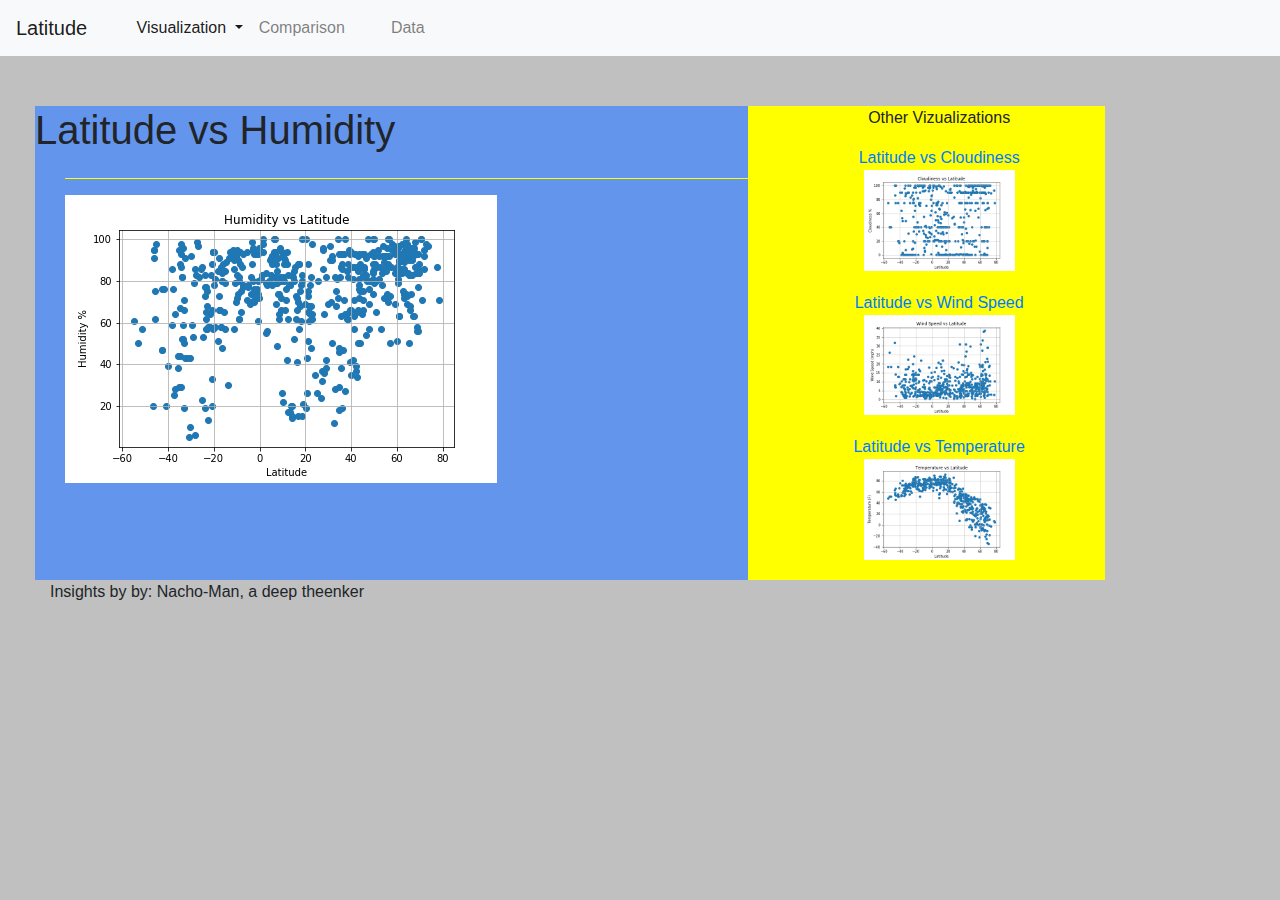
<file: web-design-challenge/Web-Design-Challenge/viz1.htm>
<!doctype html>
<html lang="en">
  <head>
    <!-- Required meta tags -->
    <meta charset="utf-8">
    <meta name="viewport" content="width=device-width, initial-scale=1, shrink-to-fit=no">
    <!-- Optional JavaScript -->
    <!-- jQuery first, then Popper.js, then Bootstrap JS -->
    <script src="https://code.jquery.com/jquery-3.4.1.slim.min.js" integrity="sha384-J6qa4849blE2+poT4WnyKhv5vZF5SrPo0iEjwBvKU7imGFAV0wwj1yYfoRSJoZ+n" crossorigin="anonymous"></script>
    <script src="https://cdn.jsdelivr.net/npm/popper.js@1.16.0/dist/umd/popper.min.js" integrity="sha384-Q6E9RHvbIyZFJoft+2mJbHaEWldlvI9IOYy5n3zV9zzTtmI3UksdQRVvoxMfooAo" crossorigin="anonymous"></script>
    <script src="https://stackpath.bootstrapcdn.com/bootstrap/4.4.1/js/bootstrap.min.js" integrity="sha384-wfSDF2E50Y2D1uUdj0O3uMBJnjuUD4Ih7YwaYd1iqfktj0Uod8GCExl3Og8ifwB6" crossorigin="anonymous"></script>
    <!-- Bootstrap CSS -->
    <link rel="stylesheet" href="https://stackpath.bootstrapcdn.com/bootstrap/4.4.1/css/bootstrap.min.css" integrity="sha384-Vkoo8x4CGsO3+Hhxv8T/Q5PaXtkKtu6ug5TOeNV6gBiFeWPGFN9MuhOf23Q9Ifjh" crossorigin="anonymous">
    <link rel="stylesheet" href="styleviz.css">
    <title>CSS Weather</title>
  </head>
  <body>
    <nav class="navbar navbar-expand-lg navbar-light bg-light" id="nitems">
        <a class="navbar-brand" href="index.htm">Latitude</a>
        <div class="container" id="specitems">
        <div class="row" class="pull-right">
        <div class="col col-lg-6" class="pull-right">
          <button class="navbar-toggler" type="button" data-toggle="collapse" data-target="#navbarSupportedContent" aria-controls="navbarSupportedContent" aria-expanded="false" aria-label="Toggle navigation">
            <span class="navbar-toggler-icon"></span>
          </button>


          <div class="collapse navbar-collapse" id="navbarSupportedContent" class="pull-right">
            <ul class="navbar-nav" class="pull-right" class="nav navbar-nav ml-auto">
              <li class="nav-item dropdown active" class="pull-right">
                <a class="nav-link dropdown-toggle" href="#" id="navbarDropdown" role="button" data-toggle="dropdown" aria-haspopup="true" aria-expanded="false" class="pull-right">
                  Visualization
                </a>
                <div class="dropdown-menu" aria-labelledby="navbarDropdown">
                  <a class="dropdown-item" href="viz1.htm">Latitude and Humudity</a>
                  <a class="dropdown-item" href="viz2.htm">Latitude and Cloudiness</a>
                  <a class="dropdown-item" href="viz3.htm">Latitude and Wind Speed</a>
                  <a class="dropdown-item" href="viz4.htm">Latitude and Tempearture</a>
                </div>
              </li>
              <li class="nav-item" class="pull-right">
                  <a class="nav-link" href="comparison.htm">Comparison <span class="sr-only">(current)</span></a>
              </li>
              <div class="col-sm">
              </div>
                <li class="nav-item" class="pull-right">
                  <a class="nav-link" href="data.htm">Data</a>
                </li>
            </ul>
          </div>
        </div>
        </div>
      </div>
      </nav>
    <!-- Main Body Portion-->
    <div id="spaceCreator" class="container">
    <div id="first_row" class="row">
    <div id="mainContent" class="col-md-8">
      <div class="row" id="titlebox">
      <h1>Latitude vs Humidity</h1>


    </div>
    <div class="row" id="latmap">
      <hr>
      <img src="Images/Humidity vs Lat.png" ></img>
      <div id="textbox">

    </div>
  
  </div>

</div>
<div id="otherViz" class=col-md-4>
    <p>Other Vizualizations</p>
    <div id="otherimg"><a id="descText" href="data.htm">Latitude vs Cloudiness</a>
      <img src="Images/Cloudiness vs Lat.png" id="othermap">
    </div>
  <div id="otherimg"><a id="descText" href="data.htm">Latitude vs Wind Speed</a>
    <img src="Images/Wind Speed vs Lat.png" id="othermap">
  </div>
  <div id="otherimg"><a id="descText" href="data.htm">Latitude vs Temperature</a>
    <img src="Images/Temperature vs Lat.png" id="othermap">
  </div>
  </div>
</div>
  <footer class="footer" id="foot">
    <p>Insights by by: Nacho-Man, a deep theenker</p>
  </footer>

</body>
</html>
</file>
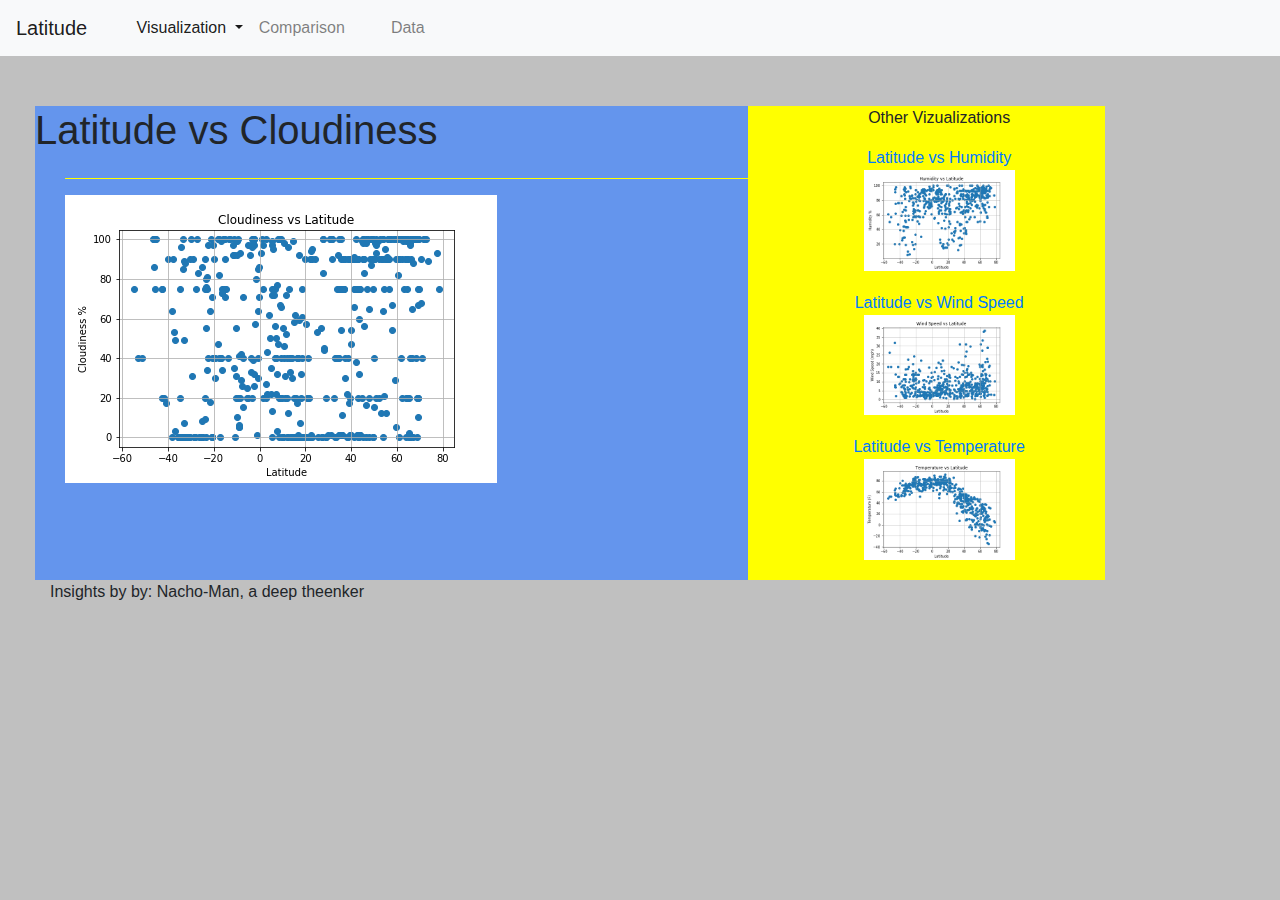
<file: web-design-challenge/Web-Design-Challenge/viz2.htm>
<!doctype html>
<html lang="en">
  <head>
    <!-- Required meta tags -->
    <meta charset="utf-8">
    <meta name="viewport" content="width=device-width, initial-scale=1, shrink-to-fit=no">
    <!-- Optional JavaScript -->
    <!-- jQuery first, then Popper.js, then Bootstrap JS -->
    <script src="https://code.jquery.com/jquery-3.4.1.slim.min.js" integrity="sha384-J6qa4849blE2+poT4WnyKhv5vZF5SrPo0iEjwBvKU7imGFAV0wwj1yYfoRSJoZ+n" crossorigin="anonymous"></script>
    <script src="https://cdn.jsdelivr.net/npm/popper.js@1.16.0/dist/umd/popper.min.js" integrity="sha384-Q6E9RHvbIyZFJoft+2mJbHaEWldlvI9IOYy5n3zV9zzTtmI3UksdQRVvoxMfooAo" crossorigin="anonymous"></script>
    <script src="https://stackpath.bootstrapcdn.com/bootstrap/4.4.1/js/bootstrap.min.js" integrity="sha384-wfSDF2E50Y2D1uUdj0O3uMBJnjuUD4Ih7YwaYd1iqfktj0Uod8GCExl3Og8ifwB6" crossorigin="anonymous"></script>
    <!-- Bootstrap CSS -->
    <link rel="stylesheet" href="https://stackpath.bootstrapcdn.com/bootstrap/4.4.1/css/bootstrap.min.css" integrity="sha384-Vkoo8x4CGsO3+Hhxv8T/Q5PaXtkKtu6ug5TOeNV6gBiFeWPGFN9MuhOf23Q9Ifjh" crossorigin="anonymous">
    <link rel="stylesheet" href="styleviz.css">
    <title>CSS Weather</title>
  </head>
  <body>
    <nav class="navbar navbar-expand-lg navbar-light bg-light" id="nitems">
        <a class="navbar-brand" href="index.htm">Latitude</a>
        <div class="container" id="specitems">
        <div class="row" class="pull-right">
        <div class="col col-lg-6" class="pull-right">
          <button class="navbar-toggler" type="button" data-toggle="collapse" data-target="#navbarSupportedContent" aria-controls="navbarSupportedContent" aria-expanded="false" aria-label="Toggle navigation">
            <span class="navbar-toggler-icon"></span>
          </button>


          <div class="collapse navbar-collapse" id="navbarSupportedContent" class="pull-right">
            <ul class="navbar-nav" class="pull-right" class="nav navbar-nav ml-auto">
              <li class="nav-item dropdown active" class="pull-right">
                <a class="nav-link dropdown-toggle" href="#" id="navbarDropdown" role="button" data-toggle="dropdown" aria-haspopup="true" aria-expanded="false" class="pull-right">
                  Visualization
                </a>
                <div class="dropdown-menu" aria-labelledby="navbarDropdown">
                  <a class="dropdown-item" href="viz1.htm">Latitude and Humudity</a>
                  <a class="dropdown-item" href="viz2.htm">Latitude and Cloudiness</a>
                  <a class="dropdown-item" href="viz3.htm">Latitude and Wind Speed</a>
                  <a class="dropdown-item" href="viz4.htm">Latitude and Tempearture</a>
                </div>
              </li>
              <li class="nav-item" class="pull-right">
                  <a class="nav-link" href="comparison.htm">Comparison <span class="sr-only">(current)</span></a>
              </li>
              <div class="col-sm">
              </div>
                <li class="nav-item" class="pull-right">
                  <a class="nav-link" href="data.htm">Data</a>
                </li>
            </ul>
          </div>
        </div>
        </div>
      </div>
      </nav>
    <!-- Main Body Portion-->
    <div id="spaceCreator" class="container">
    <div id="first_row" class="row">
    <div id="mainContent" class="col-md-8">
      <div class="row" id="titlebox">
      <h1>Latitude vs Cloudiness</h1>


    </div>
    <div class="row" id="latmap">
      <hr>
      <img src="Images/Cloudiness vs Lat.png" ></img>
      <div id="textbox">

    </div>
  
  </div>

</div>
<div id="otherViz" class=col-md-4>
    <p>Other Vizualizations</p>
    <div id="otherimg"><a id="descText" href="data.htm">Latitude vs Humidity</a>
        <br>
      <img src="Images/Humidity vs Lat.png" id="othermap">
    </div>
  <div id="otherimg"><a id="descText" href="data.htm">Latitude vs Wind Speed</a>
    <img src="Images/Wind Speed vs Lat.png" id="othermap">
  </div>
  <div id="otherimg"><a id="descText" href="data.htm">Latitude vs Temperature</a>
    <img src="Images/Temperature vs Lat.png" id="othermap">
  </div>
  </div>
</div>
  <footer class="footer" id="foot">
    <p>Insights by by: Nacho-Man, a deep theenker</p>
  </footer>

</body>
</html>
</file>
<file: styles.css>
/* giving the body a dark background to better see the bright colored boxes */
body {
  background: silver;
}

.nav-item {
  text-align:right !important;
}
.navbar-nav {
  text-align:right !important;
  float: inline-end;
  clear: right;
}
#nitems {

}
.container {
float: inline-end;
clear: inline-end;
text-align: left;
}
#specitems {
  float: inline-end;
  text-align: right;
  clear: inline-end;
  }
.row {
  float: right;
}

#heading {
  text-align: center;
  padding: 50px;

}
#para_content {
background-color: cornflowerblue;
}

#spaceCreator {
    padding: 50px;
    float: left;
}

#mainContent {
  /*this gives space off the left */
  background-color: cornflowerblue;
  adding-right: 20px;


}
/*
#foot {
  position: fixed;
  bottom: 0px;
  left: 200px;
  text-align: center;
}
*/
#latmap {
  float: inline-end;
  clear: inline-end;

  width: 50%;
  height: auto;
}
#textbox {
  float: inline-end;
  clear: inline-end;
}
#titlebox {
  float: left;
}
h1 {
  text-align: center;
}
#otherViz {
  background-color: lightyellow;
  padding-left: 20px;
  align-items: center;
  text-align: center;
  clear: both;
  float: both;

}

hr {
  border: 0;
  width: 100%;
  background-color:#FFFF00;
  height: 1px;
}
#otherimg {

  height: fit-content;
  margin-bottom: 20px;
  clear: both;
  display: block;
}
#othermap {

  float: initial;
  clear: both;
  width: 50%;
  height: auto;
  display: block;
  margin: auto;
}


/* Adding media queries to show the drop-down, and hide the navbar when the screen is smaller than 480 pixels */

@media (max-width: 768px) {
  .navbar li {
    padding: 10px;
  }

  .post {
    margin-right: 30px;
    margin-left: 30px;
  }

  .navbar ul {
    visibility: hidden;
  }

  #nav-select {
    visibility: visible;
  }

  .nav-item dropdown active {

    padding: 10px;
  }
  #mainContent {
    /*this gives space off the left */ 
    background-color: cornflowerblue;
    width: 80%;
    min-width: 50%;
  }
  .navbar-toggler-icon {
  float: inline-end;
  clear: inline-end;
  }
  .container {
    float: inline-end;
    clear: inline-end;

    }
  #latmap {
    float: none;
    clear: none;
    width: auto;
    height: auto;
  }
</file>
<file: web-design-challenge/Web-Design-Challenge/styles.css>
/* giving the body a dark background to better see the bright colored boxes */
body {
  background: silver;
}

.nav-item {
  text-align:right !important;
}
.navbar-nav {
  text-align:right !important;
  float: inline-end;
  clear: right;
}
#nitems {

}
.container {
float: inline-end;
clear: inline-end;
text-align: left;
}
#specitems {
  float: inline-end;
  text-align: right;
  clear: inline-end;
  }
.row {
  float: right;
}

#heading {
  text-align: center;
  padding: 50px;

}
#para_content {
background-color: cornflowerblue;
}

#spaceCreator {
    padding: 50px;
    float: left;
}

#mainContent {
  /*this gives space off the left */
  background-color: cornflowerblue;
  adding-right: 20px;


}
/*
#foot {
  position: fixed;
  bottom: 0px;
  left: 200px;
  text-align: center;
}
*/
#latmap {
  float: inline-end;
  clear: inline-end;

  width: 50%;
  height: auto;
}
#textbox {
  float: inline-end;
  clear: inline-end;
}
#titlebox {
  float: left;
}
h1 {
  text-align: center;
}
#otherViz {
  background-color: yellow;
  padding-left: 20px;
  align-items: center;
  text-align: center;

}

hr {
  border: 0;
  width: 100%;
  background-color:#FFFF00;
  height: 1px;
}
#otherimg {

  height: fit-content;
  display: inline-block;
  margin-bottom: 20px;
}
#othermap {

  float: inline;
  clear: inline;

  width: 50%;
  height: auto;
}


/* Adding media queries to show the drop-down, and hide the navbar when the screen is smaller than 480 pixels */

@media (max-width: 768px) {
  .navbar li {
    padding: 10px;
  }

  .post {
    margin-right: 30px;
    margin-left: 30px;
  }

  .navbar ul {
    visibility: hidden;
  }

  #nav-select {
    visibility: visible;
  }

  .nav-item dropdown active {

    padding: 10px;
  }
  #mainContent {
    /*this gives space off the left */ 
    background-color: cornflowerblue;
    width: 80%;
    min-width: 50%;
  }
  .navbar-toggler-icon {
  float: inline-end;
  clear: inline-end;
  }
  .container {
    float: inline-end;
    clear: inline-end;

    }
  #latmap {
    float: none;
    clear: none;
    width: auto;
    height: auto;
  }
</file>
<file: styleviz.css>
/* giving the body a dark background to better see the bright colored boxes */
body {
    background: silver;
  }
  
  .nav-item {
    text-align:right !important;
  }
  .navbar-nav {
    text-align:right !important;
    float: inline-end;
    clear: right;
  }
  #nitems {
  
  }
  .container {
  float: inline-end;
  clear: inline-end;
  text-align: left;
  }
  #specitems {
    float: inline-end;
    text-align: right;
    clear: inline-end;
    }
  .row {
    float: right;
  }
  
  #heading {
    text-align: center;
    padding: 50px;
  
  }
  #para_content {
  background-color: cornflowerblue;
  }
  
  #spaceCreator {
      padding: 50px;
      float: left;
  }
  
  #mainContent {
    /*this gives space off the left */
    background-color: cornflowerblue;
    adding-right: 20px;
  
  
  }
  /*
  #foot {
    position: fixed;
    bottom: 0px;
    left: 200px;
    text-align: center;
  }
  */
  #latmap {
    float: right;
    clear: right;
  
    width: 100%;
    height: auto;
  }
  #textbox {

  }
  #titlebox {
    float: left;
  }
  h1 {
    text-align: center;
  }
  #otherViz {
    background-color: lightyellow;
    padding-left: 40px;
    padding-left: 40px;
    align-items: center;
    text-align: center;
  
  }
  
  hr {
    border: 0;
    width: 100%;
    background-color:#FFFF00;
    height: 1px;
  }
  #otherimg {
  
    height: fit-content;
    display: inline-block;
    margin-bottom: 20px;
  }
  #othermap {
  
  
    width: 50%;
    height: auto;
    display: block;
    margin: auto;
  }
  
  
  /* Adding media queries to show the drop-down, and hide the navbar when the screen is smaller than 480 pixels */
  
  @media (max-width: 768px) {
    .navbar li {
      padding: 10px;
    }
  
    .post {
      margin-right: 30px;
      margin-left: 30px;
    }
  
    .navbar ul {
      visibility: hidden;
    }
  
    #nav-select {
      visibility: visible;
    }
  
    .nav-item dropdown active {
  
      padding: 10px;
    }
    #mainContent {
      /*this gives space off the left */ 
      background-color: cornflowerblue;
      width: 80%;
      min-width: 50%;
    }
    .navbar-toggler-icon {
    float: inline-end;
    clear: inline-end;
    }
    .container {
      float: inline-end;
      clear: inline-end;
  
      }
    #latmap {
      float: none;
      clear: none;
      width: auto;
      height: auto;
    }
</file>
<file: data.css>
/* giving the body a dark background to better see the bright colored boxes */
body {
    background: silver;
  }
  
  .nav-item {
    text-align:right !important;
  }
  .navbar-nav {
    text-align:right !important;
    float: inline-end;
    clear: right;
  }
#first_row{
    text-align: left;
    clear: left;
    float: left;
}
  #nitems {
  
  }
  .container {
  float: inline-end;
  clear: inline-end;
  text-align: left;
  }
  #specitems {
    float: inline-end;
    text-align: right;
    clear: inline-end;
    }
  .row {
    float: right;
  }
  
  #heading {
    text-align: center;
    padding: 50px;
  
  }
  #para_content {
  background-color: cornflowerblue;
  }
  
  #spaceCreator {
      padding: 50px;
      float: left;
  }
  
  #mainContent {
    /*this gives space off the left */
    background-color: cornflowerblue;
    adding-right: 20px;
  
  
  }
  /*
  #foot {
    position: fixed;
    bottom: 0px;
    left: 200px;
    text-align: center;
  }
  */
  #latmap {
    float: right;
    clear: right;
  
    width: 100%;
    height: auto;
  }
  #textbox {

  }
  #titlebox {
    float: left;
  }
  h1 {
    text-align: center;
  }
  #otherViz {
    background-color: yellow;
    padding-left: 40px;
    padding-left: 40px;
    align-items: center;
    text-align: center;
  
  }
  
  hr {
    border: 0;
    width: 100%;
    background-color:#FFFF00;
    height: 1px;
  }
  #otherimg {
  
    height: fit-content;
    display: inline-block;
    margin-bottom: 20px;
  }
  #othermap {
  
    float: none;
    clear: none;
  
    width: 50%;
    height: auto;
  }

iframe {
    height: 1000px;
    width: 1000px;
}
  
  
  /* Adding media queries to show the drop-down, and hide the navbar when the screen is smaller than 480 pixels */
  
  @media (max-width: 768px) {
    .navbar li {
      padding: 10px;
    }
  
    .post {
      margin-right: 30px;
      margin-left: 30px;
    }
  
    .navbar ul {
      visibility: hidden;
    }
  
    #nav-select {
      visibility: visible;
    }
  
    .nav-item dropdown active {
  
      padding: 10px;
    }
    #mainContent {
      /*this gives space off the left */ 
      background-color: cornflowerblue;
      width: 80%;
      min-width: 50%;
    }
    .navbar-toggler-icon {
    float: inline-end;
    clear: inline-end;
    }
    .container {
      float: inline-end;
      clear: inline-end;
  
      }
    #latmap {
      float: none;
      clear: none;
      width: auto;
      height: auto;
    }
</file>
<file: web-design-challenge/Web-Design-Challenge/styleviz.css>
/* giving the body a dark background to better see the bright colored boxes */
body {
    background: silver;
  }
  
  .nav-item {
    text-align:right !important;
  }
  .navbar-nav {
    text-align:right !important;
    float: inline-end;
    clear: right;
  }
  #nitems {
  
  }
  .container {
  float: inline-end;
  clear: inline-end;
  text-align: left;
  }
  #specitems {
    float: inline-end;
    text-align: right;
    clear: inline-end;
    }
  .row {
    float: right;
  }
  
  #heading {
    text-align: center;
    padding: 50px;
  
  }
  #para_content {
  background-color: cornflowerblue;
  }
  
  #spaceCreator {
      padding: 50px;
      float: left;
  }
  
  #mainContent {
    /*this gives space off the left */
    background-color: cornflowerblue;
    adding-right: 20px;
  
  
  }
  /*
  #foot {
    position: fixed;
    bottom: 0px;
    left: 200px;
    text-align: center;
  }
  */
  #latmap {
    float: right;
    clear: right;
  
    width: 100%;
    height: auto;
  }
  #textbox {

  }
  #titlebox {
    float: left;
  }
  h1 {
    text-align: center;
  }
  #otherViz {
    background-color: yellow;
    padding-left: 40px;
    padding-left: 40px;
    align-items: center;
    text-align: center;
  
  }
  
  hr {
    border: 0;
    width: 100%;
    background-color:#FFFF00;
    height: 1px;
  }
  #otherimg {
  
    height: fit-content;
    display: inline-block;
    margin-bottom: 20px;
  }
  #othermap {
  
    float: none;
    clear: none;
  
    width: 50%;
    height: auto;
  }
  
  
  /* Adding media queries to show the drop-down, and hide the navbar when the screen is smaller than 480 pixels */
  
  @media (max-width: 768px) {
    .navbar li {
      padding: 10px;
    }
  
    .post {
      margin-right: 30px;
      margin-left: 30px;
    }
  
    .navbar ul {
      visibility: hidden;
    }
  
    #nav-select {
      visibility: visible;
    }
  
    .nav-item dropdown active {
  
      padding: 10px;
    }
    #mainContent {
      /*this gives space off the left */ 
      background-color: cornflowerblue;
      width: 80%;
      min-width: 50%;
    }
    .navbar-toggler-icon {
    float: inline-end;
    clear: inline-end;
    }
    .container {
      float: inline-end;
      clear: inline-end;
  
      }
    #latmap {
      float: none;
      clear: none;
      width: auto;
      height: auto;
    }
</file>
